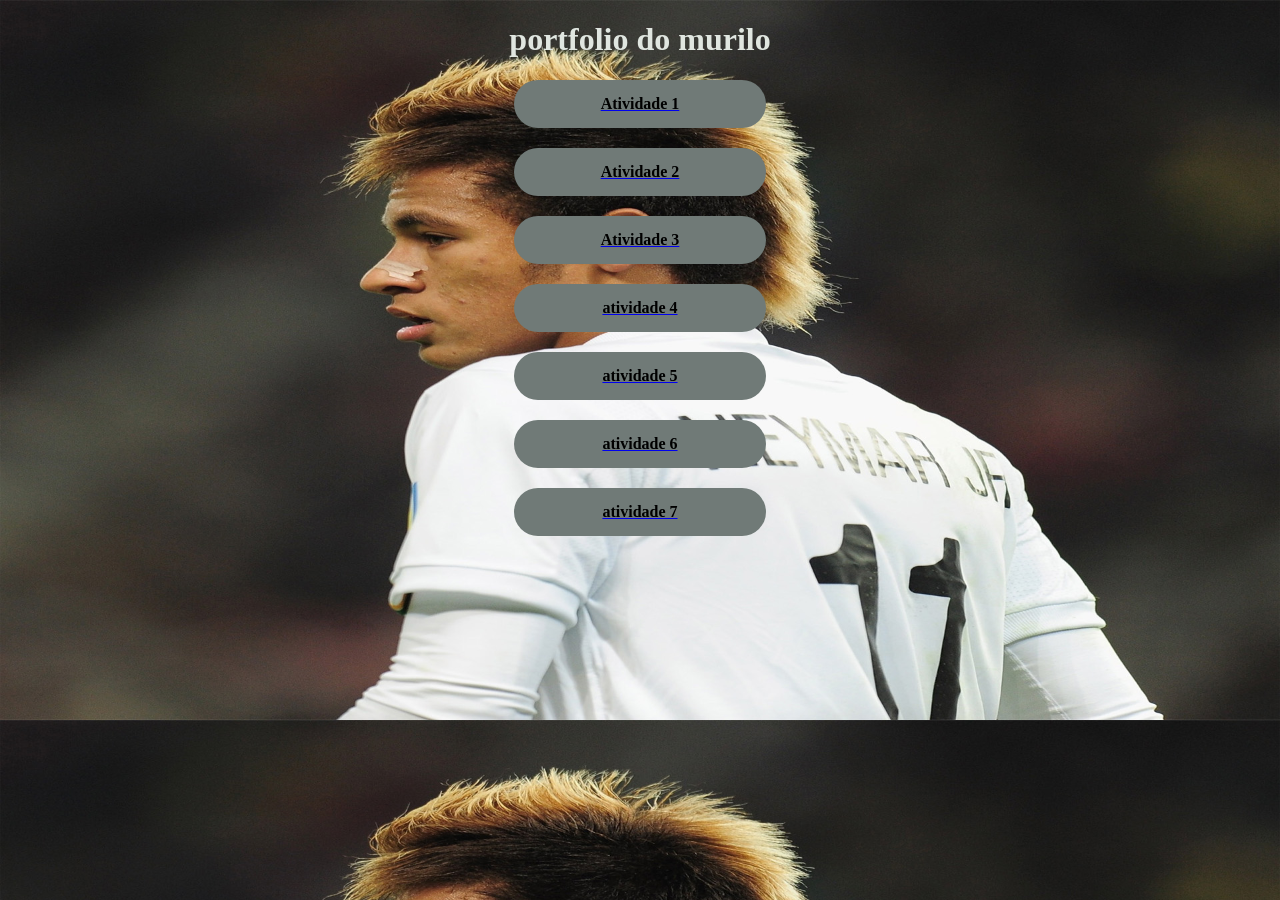
<file: index.html>
<!DOCTYPE html>
<html lang="pt-br">
<head>
    <meta charset="UTF-8">
    <meta name="viewport" content="width=device-width, initial-scale=1.0">
    <title>portfolio</title>
    <link rel="stylesheet" href="style.css">
</head>
<body>

    <header>
     <h1>portfolio do murilo</h1>
    </header>
    <main>
     <a href="atividade1/olamundo.html"><p>Atividade 1</p></a>
     <a href="atividade 2/index.html"><p>Atividade 2</p></a>
     <a href="aitivade3/calculadoranota.html"><p>Atividade 3</p></a>
     <a href="atividade 4/parouimpar.html"><p>atividade 4</p></a>
     <a href="atividade 5/maior.html"><p>atividade 5</p></a>
     <a href="atividade 6/site.html"><p>atividade 6</p></a>
     <a href="atividade 7/aleatorio.html"><p>atividade 7</p></a>
    </main>

    <footer>

    </footer>
</body>
</html>
</file>
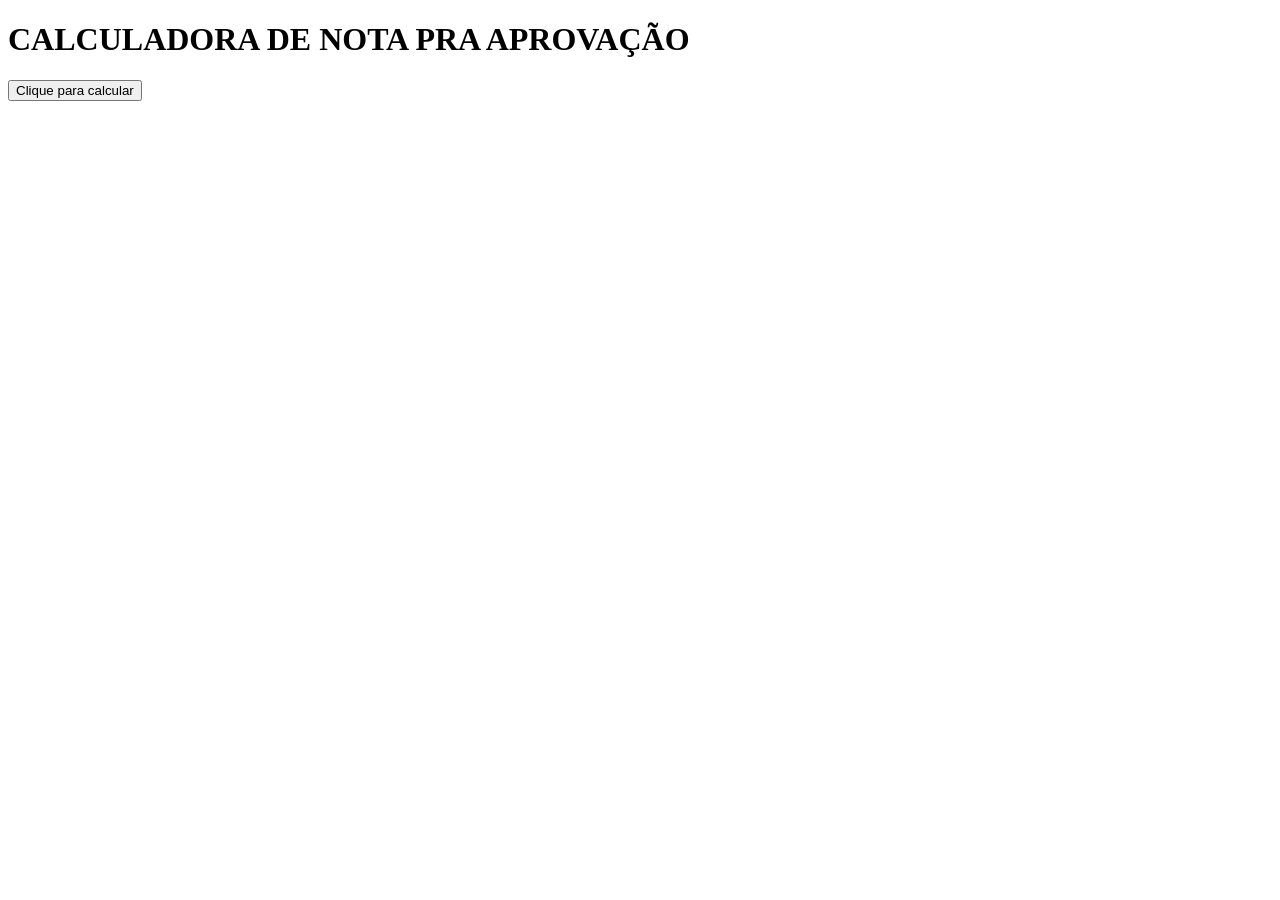
<file: aitivade3/calculadoranota.html>
<!DOCTYPE html>
<html lang="en">
<head>
    <meta charset="UTF-8">
    <meta name="viewport" content="width=device-width, initial-scale=1.0">
    <title>calculadora de nota</title>
</head>
<body>
    <h1>CALCULADORA DE NOTA PRA APROVAÇÃO</h1>

    <button onclick="calcular()">Clique para calcular</button>

    <script src="script.js"></script>
</body>
</html>
</file>
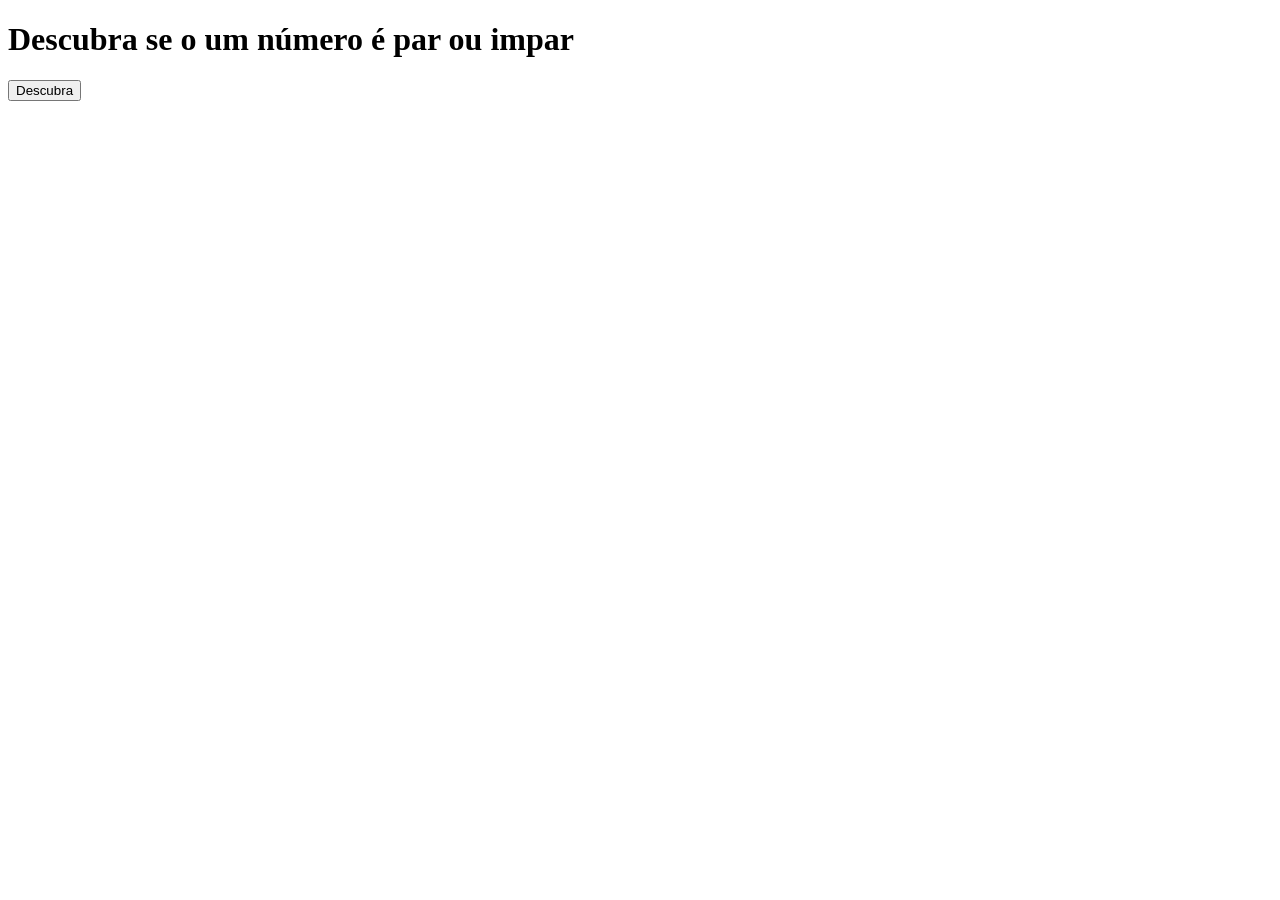
<file: atividade 4/parouimpar.html>
<!DOCTYPE html>
<html lang="pt-br">
<head>
    <meta charset="UTF-8">
    <meta name="viewport" content="width=device-width, initial-scale=1.0">
    <title>Par ou Impar</title>
</head>
<body>
    <h1>Descubra se o um número é par ou impar</h1>

    <button onclick="parouimpar()">Descubra</button>

    <script src="script.js"></script>
</body>
</html>
</file>
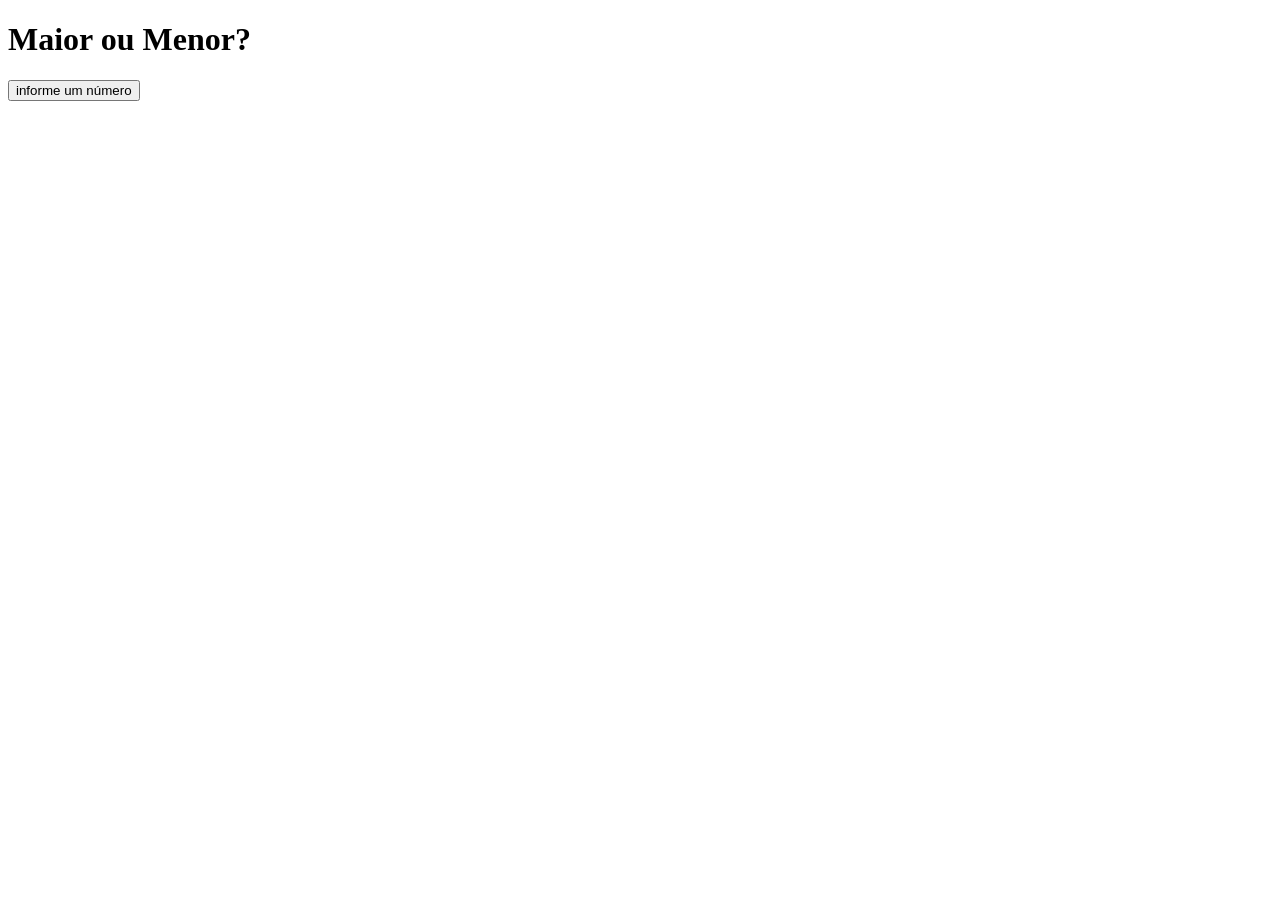
<file: atividade 5/maior.html>
<!DOCTYPE html>
<html lang="pt-br">
<head>
    <meta charset="UTF-8">
    <meta name="viewport" content="width=device-width, initial-scale=1.0">
    <title>Maior ou Menor?</title>
</head>
<body>
    <h1>Maior ou Menor?</h1>

    <button onclick="maior()">informe um número</button>

    <script src="script.js"></script>
</body>
</html>
</file>
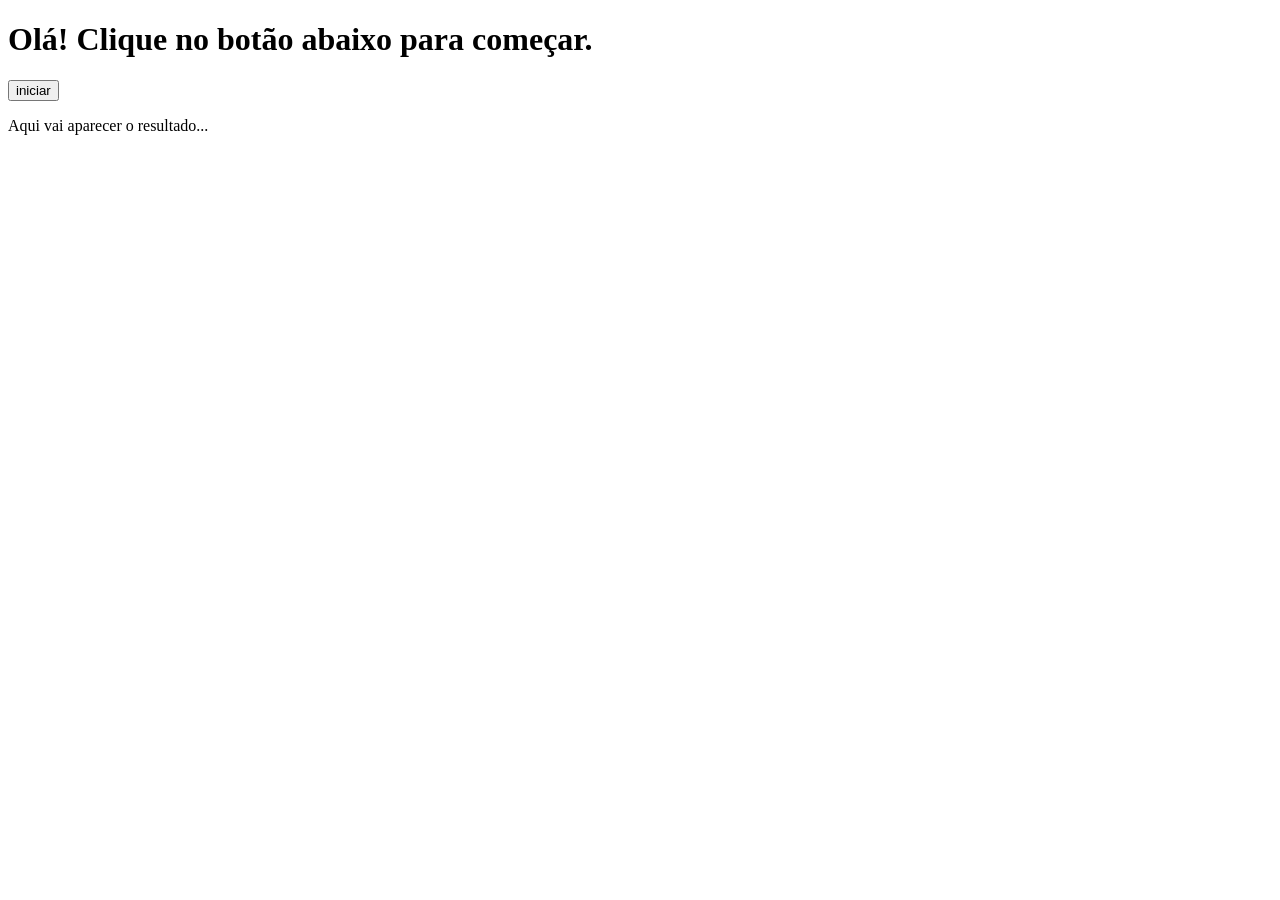
<file: atividade 6/site.html>
<!DOCTYPE html>
<html lang="pt-br">
<head>
    <meta charset="UTF-8">
    <meta name="viewport" content="width=device-width, initial-scale=1.0">
    <title>Interagindo com o site</title>
</head>
<body>
    <h1>Olá! Clique no botão abaixo para começar.</h1>

    <button onclick="site()">iniciar</button>

    <div id="mostrar">
    <p>Aqui vai aparecer o resultado...</p>
    </div>

    <script src="script.js"></script>
</body>
</html>
</file>
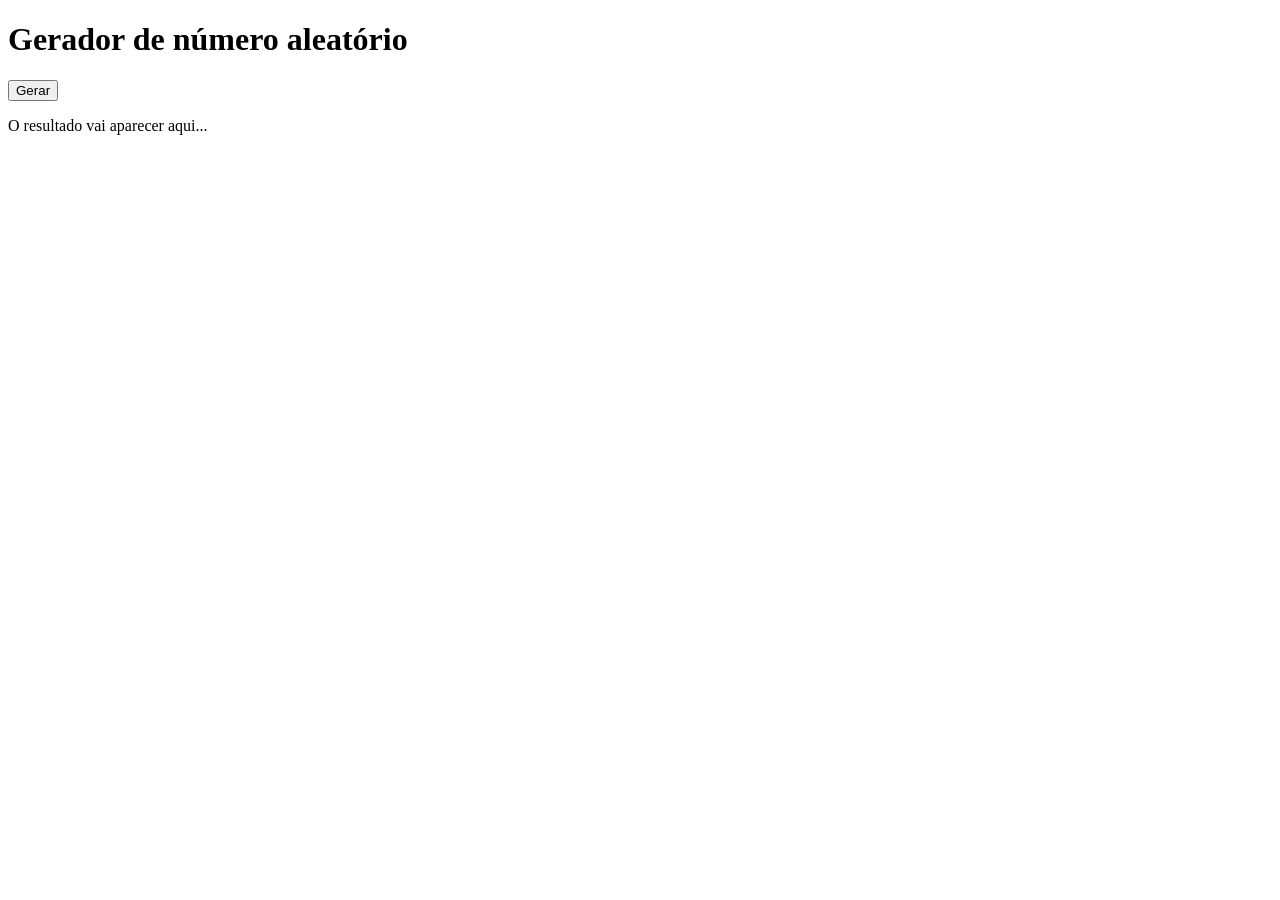
<file: atividade 7/aleatorio.html>
<!DOCTYPE html>
<html lang="en">
<head>
    <meta charset="UTF-8">
    <meta name="viewport" content="width=device-width, initial-scale=1.0">
    <title>Número Aleatório</title>
</head>
<body>
    <h1>Gerador de número aleatório</h1>
    <button onclick="aleatorio()">Gerar</button>
    <div id="resultado">
        <p>O resultado vai aparecer aqui...</p>
    </div>

    <script src="script.js"></script>
</body>
</html>
</file>
<file: style.css>
a p{
    background-color: rgb(112, 122, 119);
   padding: 15px 0;
   width: 20%;
   color: black;
   font-weight: bold;
   border-radius: 50px;
    text-align: center;
    transition: 1s all;
    cursor: pointer;
    margin:20px auto;
}

h1{
    text-align: center;
    color: rgb(224, 230, 224);
}

a p:hover{
    background-color: rgb(253, 241, 241);
   transform: scale(1.2);
}

body {
    background-image: url("neymar.png");
    background-size: 100%;
}
</file>
